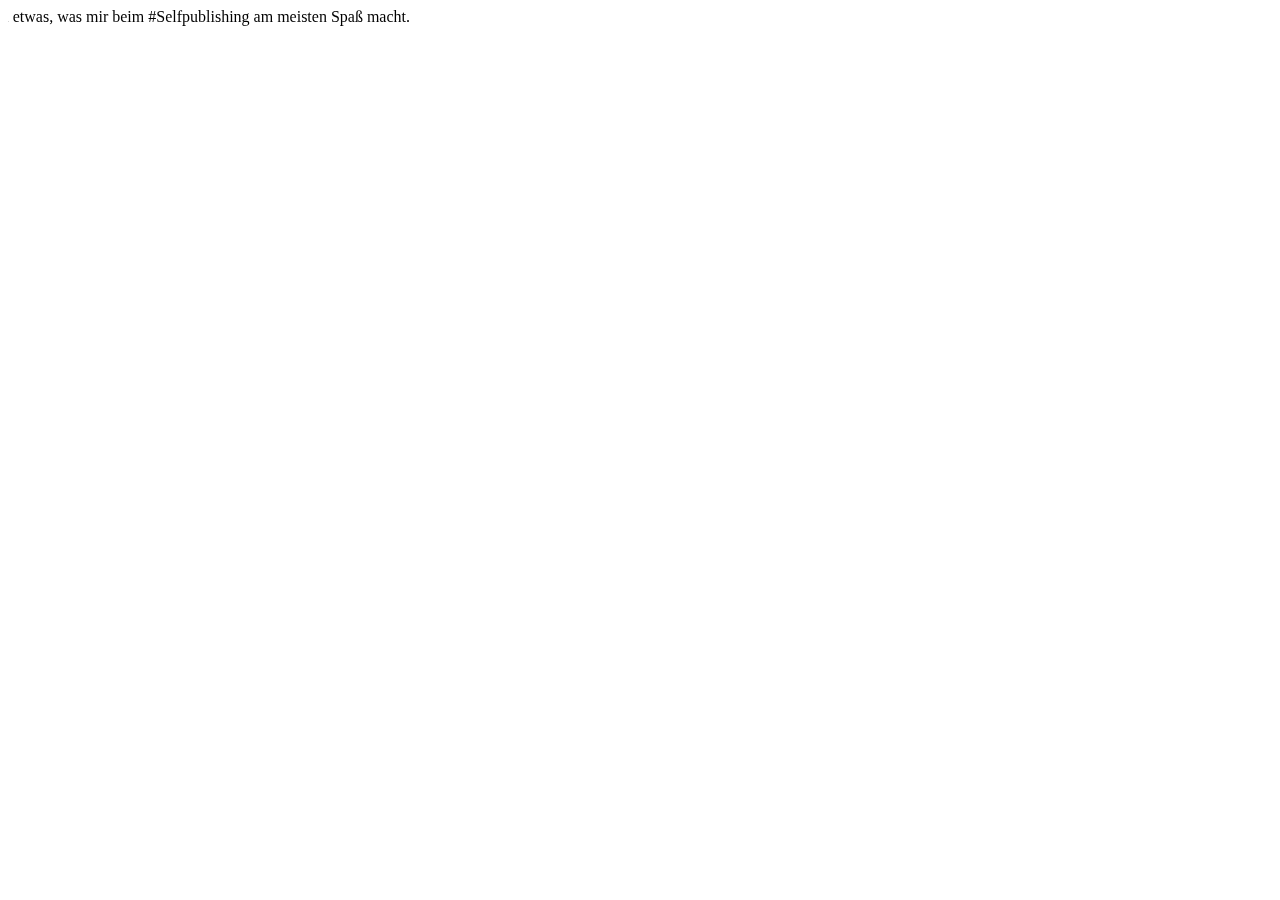
<file: selfpublishing.html>
<!DOCTYPE html>
<html>

<head>
   
   

  <meta charset="utf-8">
  <meta name="#selfpublishing" content="width=device-width, initial-scale=1">
  <title>#selfpublishing</title>
  <marquee behavior="scroll" direction="right"  scrollamount="50" scrolldelay="50">
        Here is some scrolling text... right to left!
        Manuel „Der Affe“ Bianchi@MBianchiPoet18 Std.vor 18 StundenMehrAntwort an @NoraBendzko @JZipperlingDer Buchsatz ist tatsächlich etwas, was mir beim #Selfpublishing am meisten Spaß macht. </marquee>
  

</head>

<body>
     

</body>
</html>
</file>
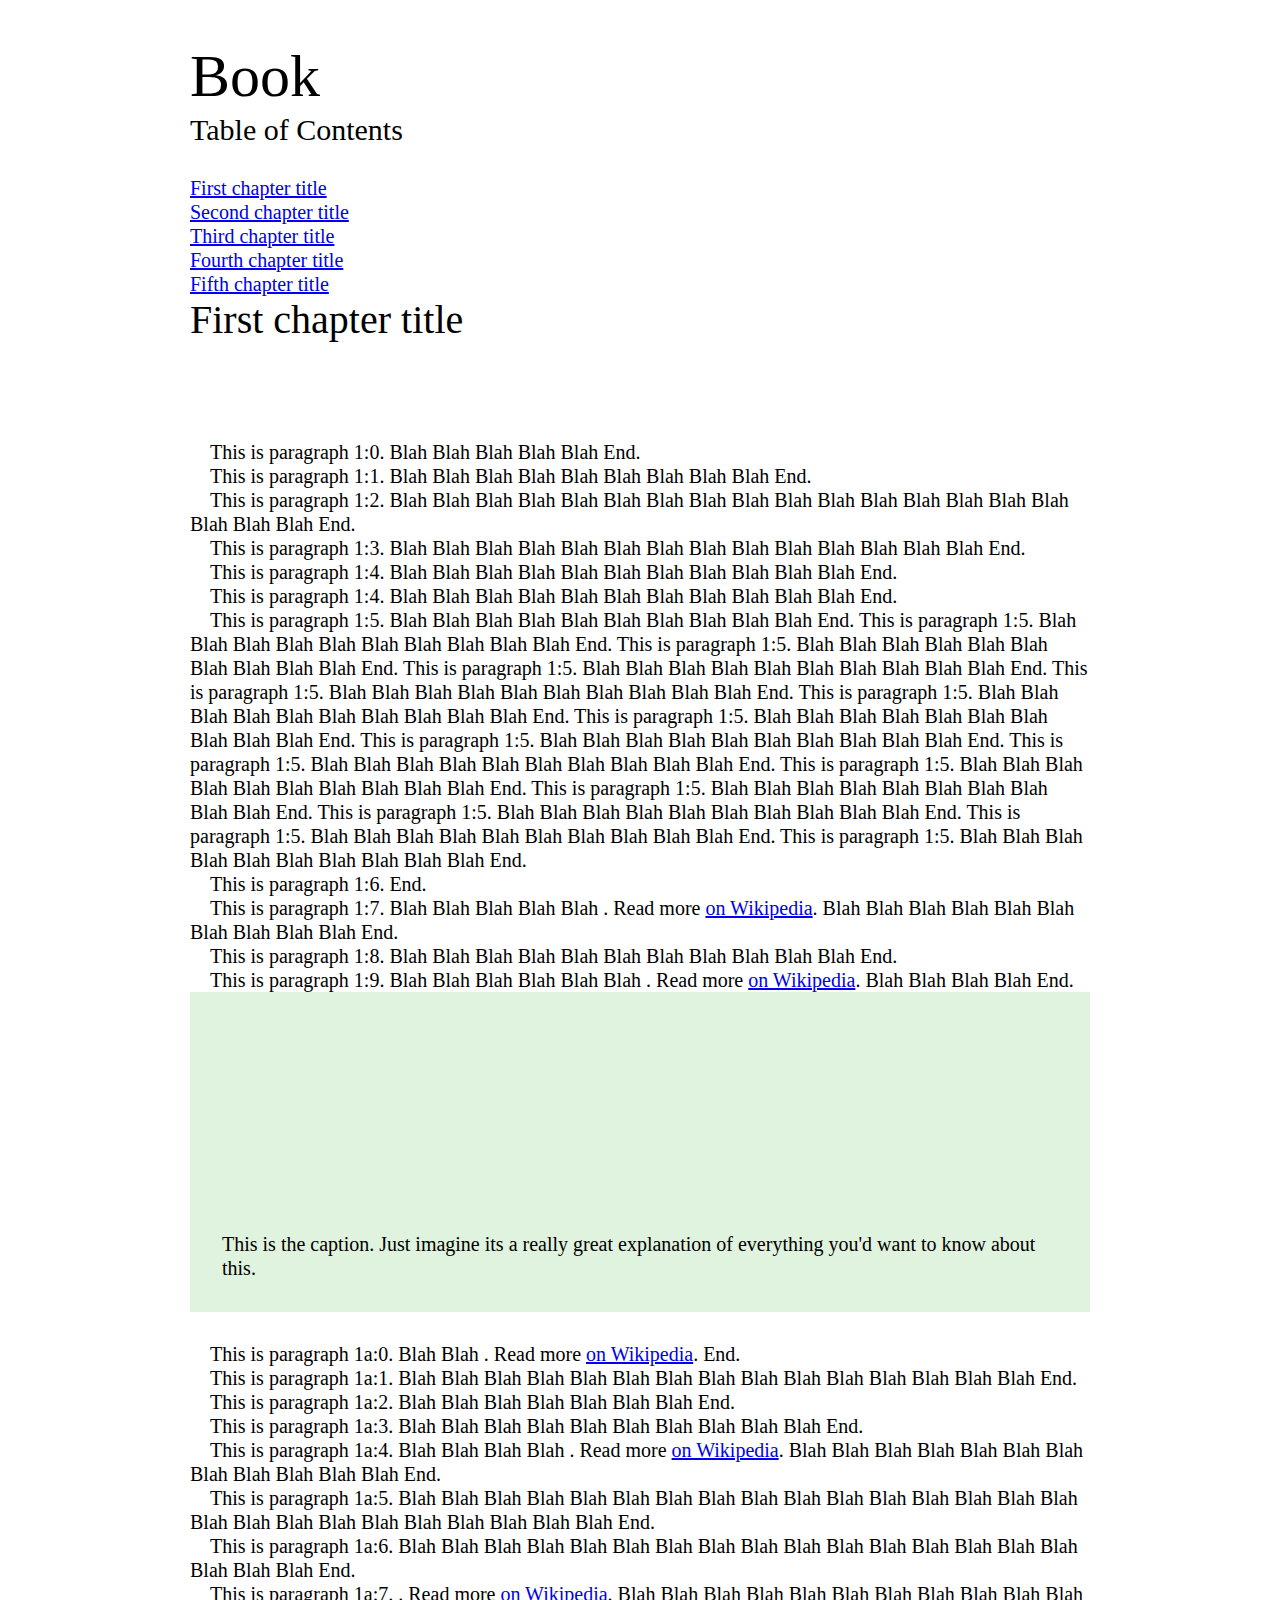
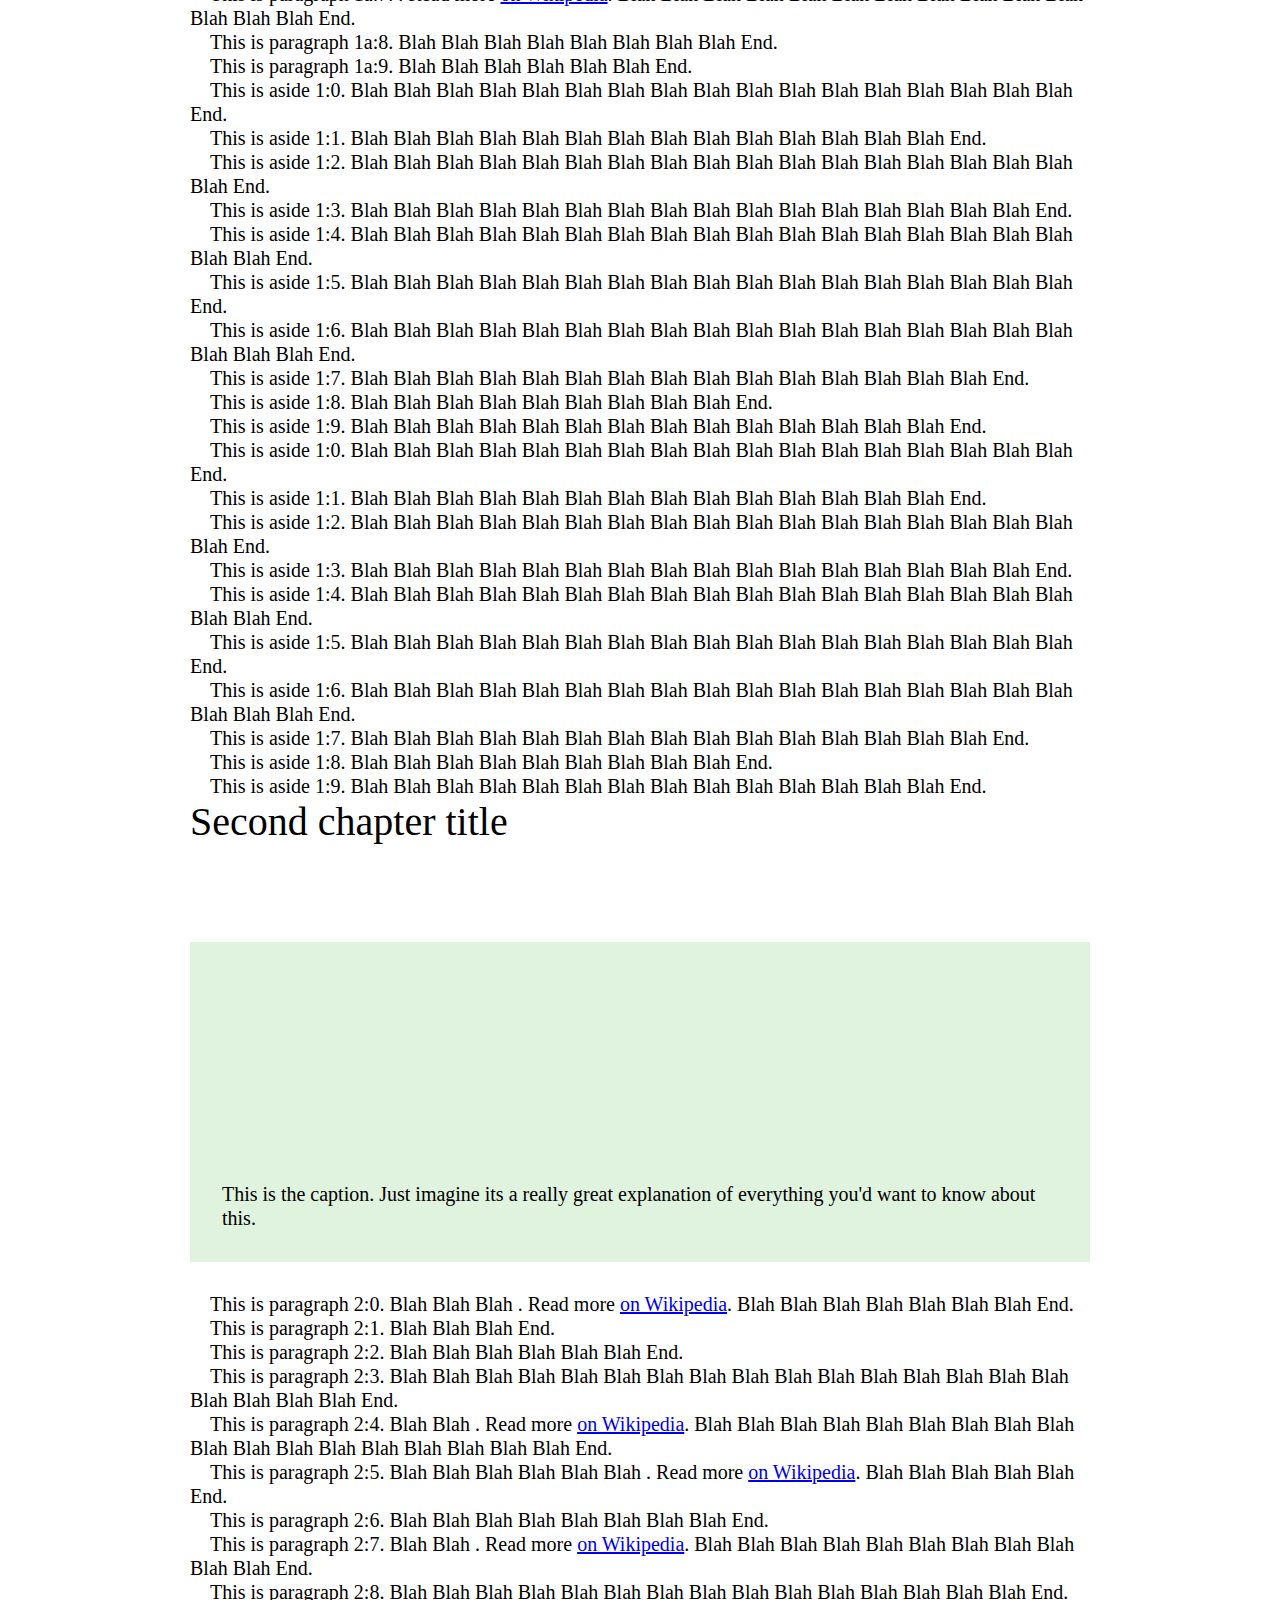
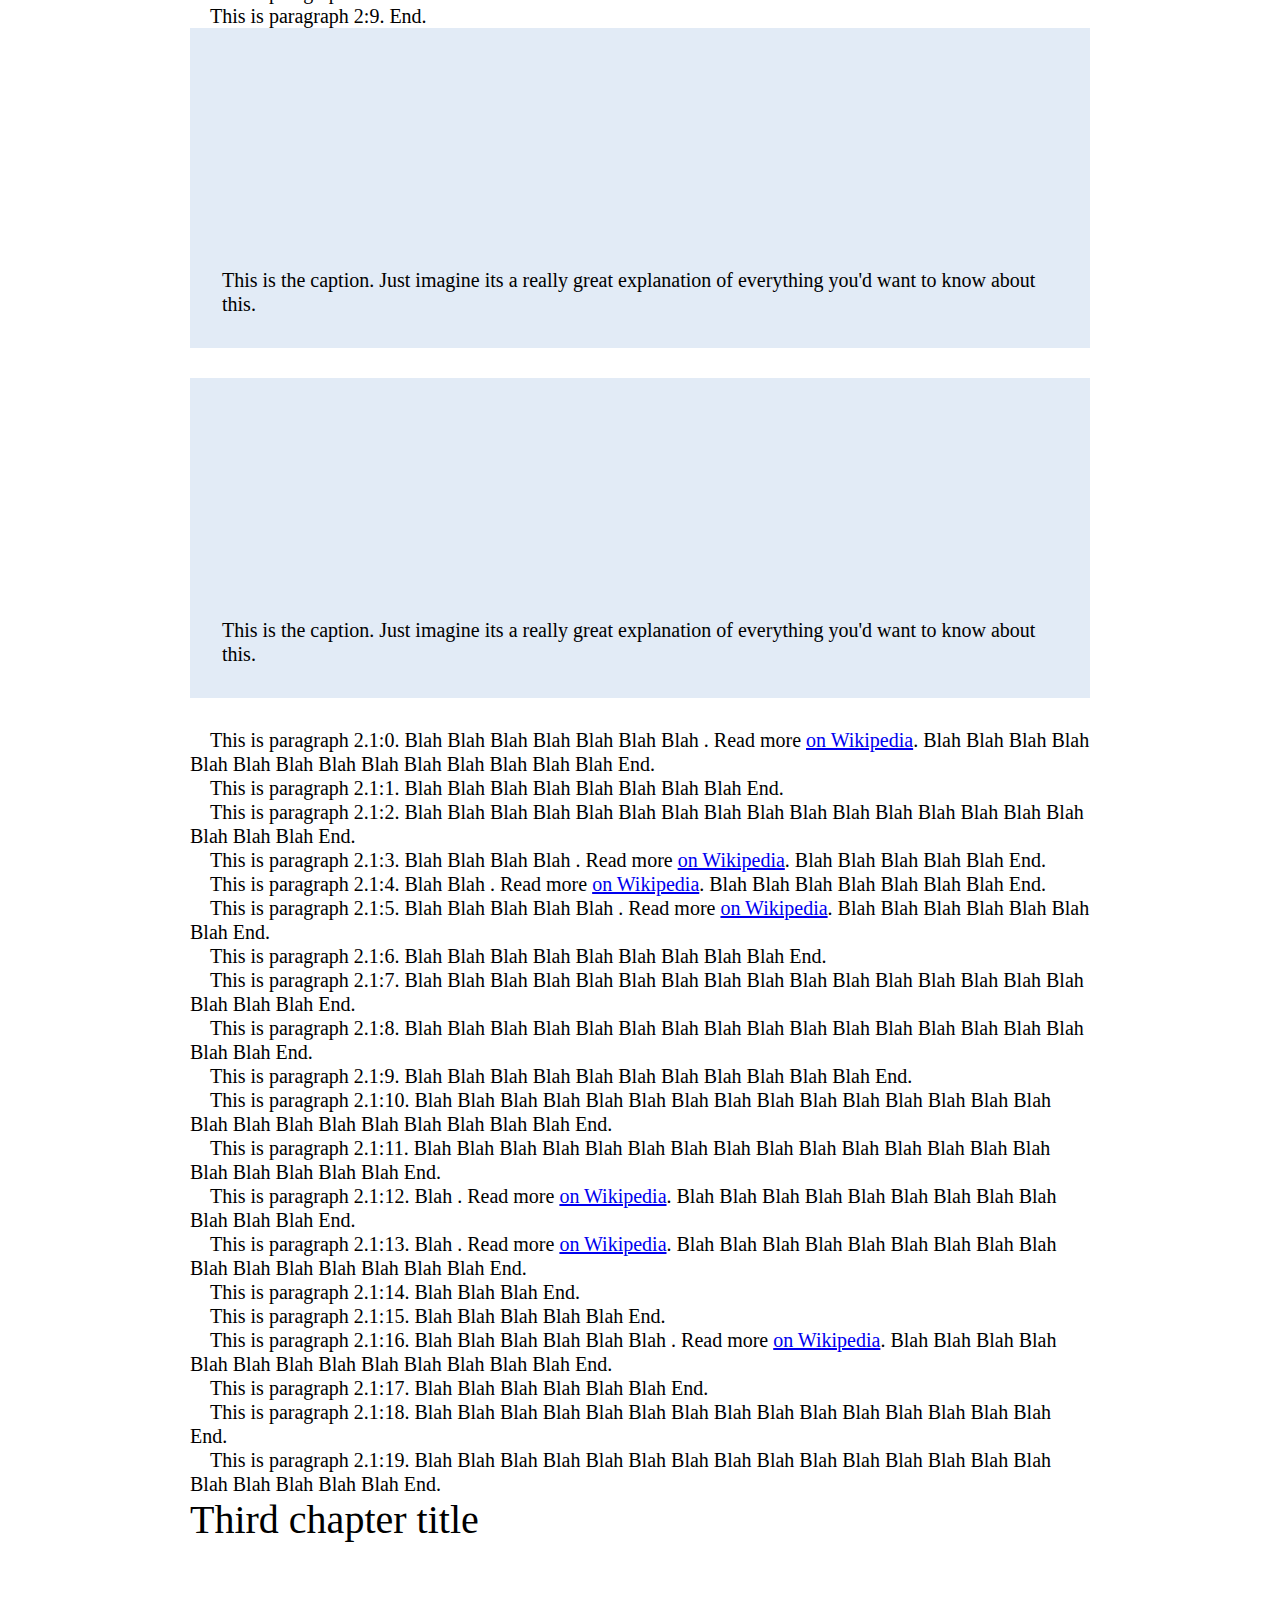
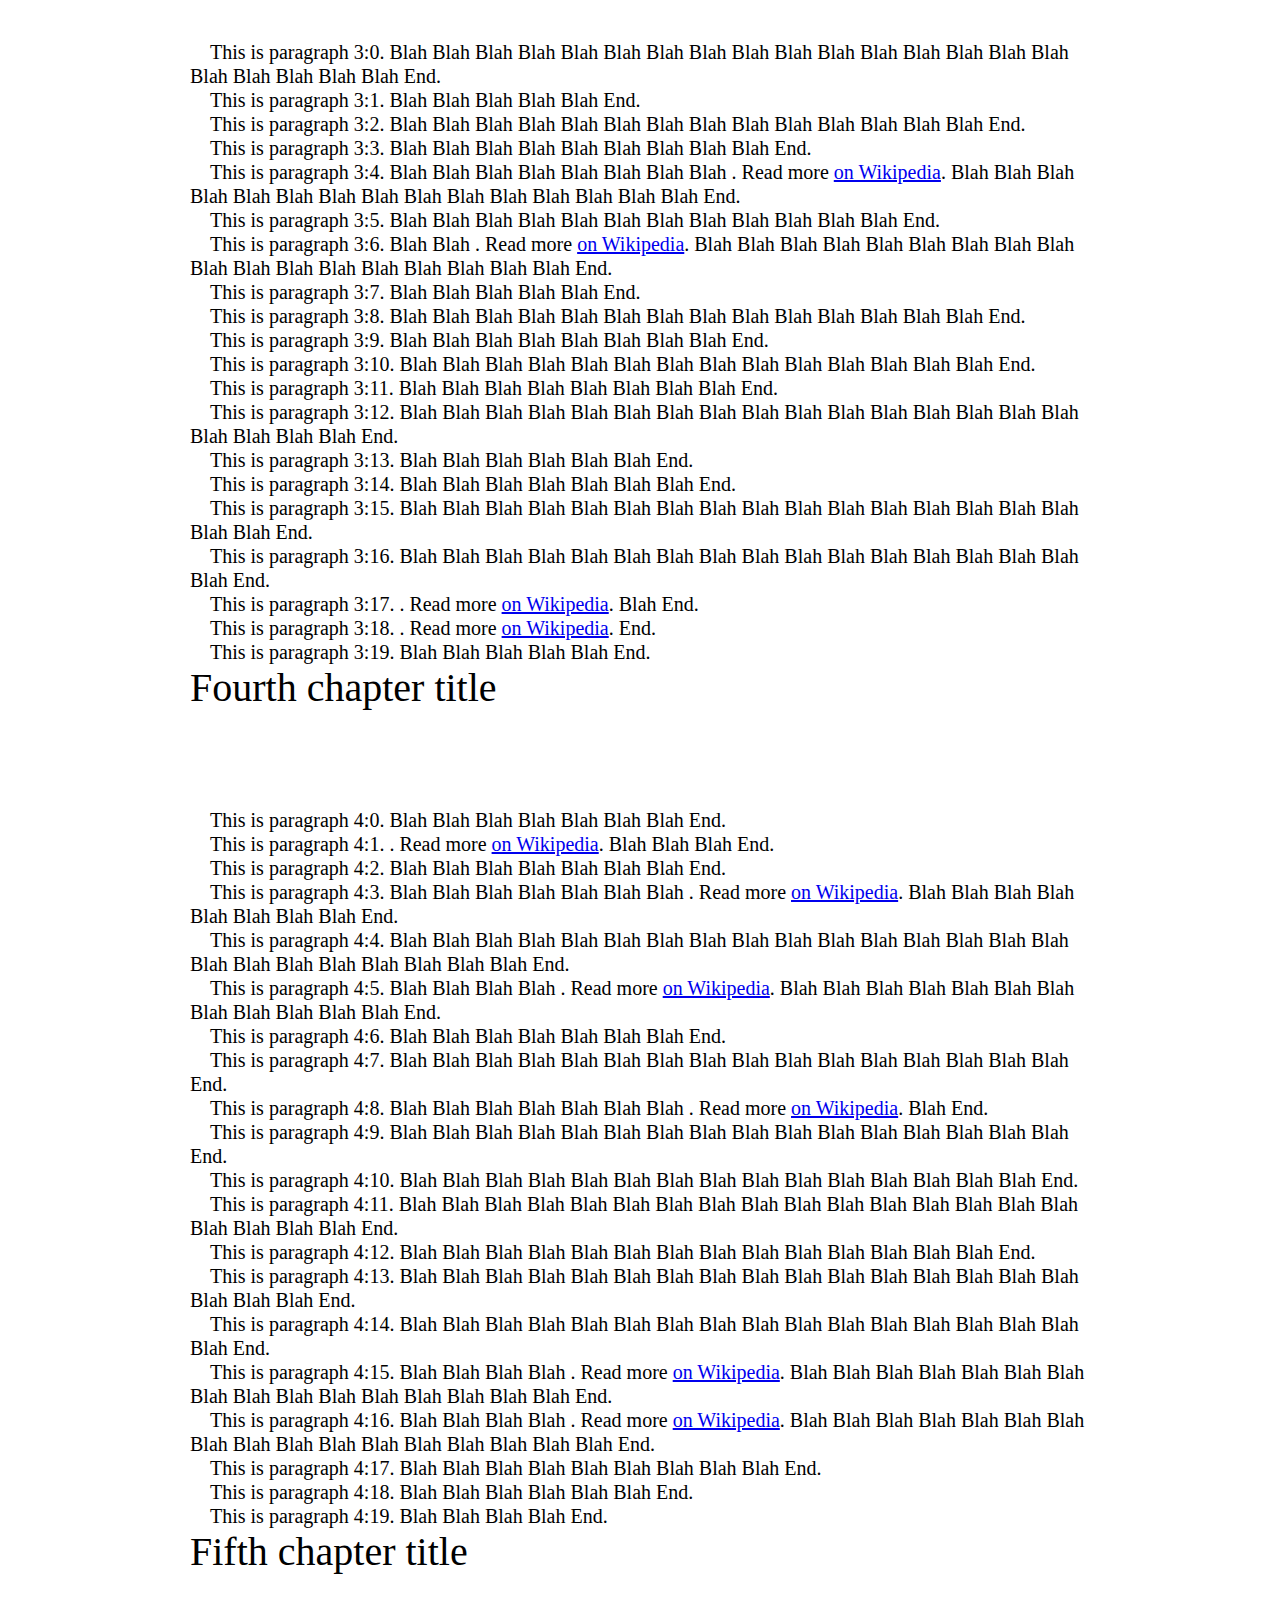
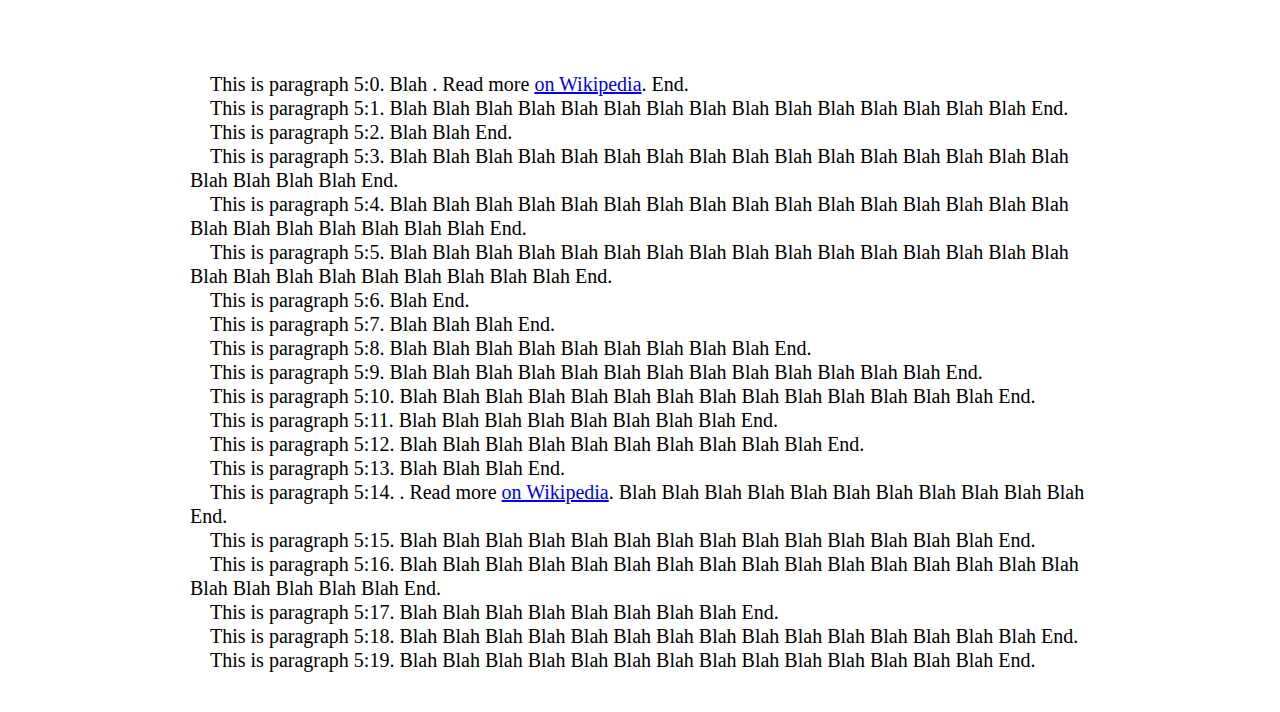
<file: shared/content.html>
<!DOCTYPE html>
<html>

<head>
  <meta charset="utf-8">
  <title>My Website</title>
  <link rel="stylesheet" type="text/css" href="style.css" />
</head>

<body>

  <section class="content">
    <!-- Book Content -->
    <h1>Book</h1>

    <h3>Table of Contents</h3>
    <ul class="toc">
      <li><a href="#section1">First chapter title</a></li>
      <li><a href="#section2">Second chapter title</a></li>
      <li><a href="#section3">Third chapter title</a></li>
      <li><a href="#section4">Fourth chapter title</a></li>
      <li><a href="#section5">Fifth chapter title</a></li>
    </ul>

    <h2 id="section1">
      First chapter title
    </h2>

    <p>This is paragraph 1:0.  Blah  Blah  Blah  Blah  Blah  End.</p>
    <p>This is paragraph 1:1.  Blah  Blah  Blah  Blah  Blah  Blah  Blah  Blah  Blah  End.</p>
    <p>This is paragraph 1:2.  Blah  Blah  Blah  Blah  Blah  Blah  Blah  Blah  Blah  Blah  Blah  Blah  Blah  Blah  Blah  Blah  Blah  Blah  Blah  End.</p>
    <p>This is paragraph 1:3.  Blah  Blah  Blah  Blah  Blah  Blah  Blah  Blah  Blah  Blah  Blah  Blah  Blah  Blah  End.</p>
    <p>This is paragraph 1:4.  Blah  Blah  Blah  Blah  Blah  Blah  Blah  Blah  Blah  Blah  Blah  End.</p>
    <p>This is paragraph 1:4.  Blah  Blah  Blah  Blah  Blah  Blah  Blah  Blah  Blah  Blah  Blah  End.</p>
    <p>This is paragraph 1:5.  Blah  Blah  Blah  Blah  Blah  Blah  Blah  Blah  Blah  Blah  End. This is paragraph 1:5.  Blah  Blah  Blah  Blah  Blah  Blah  Blah  Blah  Blah  Blah  End. This is paragraph 1:5.  Blah  Blah  Blah  Blah  Blah  Blah  Blah  Blah  Blah  Blah  End. This is paragraph 1:5.  Blah  Blah  Blah  Blah  Blah  Blah  Blah  Blah  Blah  Blah  End. This is paragraph 1:5.  Blah  Blah  Blah  Blah  Blah  Blah  Blah  Blah  Blah  Blah  End. This is paragraph 1:5.  Blah  Blah  Blah  Blah  Blah  Blah  Blah  Blah  Blah  Blah  End. This is paragraph 1:5.  Blah  Blah  Blah  Blah  Blah  Blah  Blah  Blah  Blah  Blah  End. This is paragraph 1:5.  Blah  Blah  Blah  Blah  Blah  Blah  Blah  Blah  Blah  Blah  End. This is paragraph 1:5.  Blah  Blah  Blah  Blah  Blah  Blah  Blah  Blah  Blah  Blah  End. This is paragraph 1:5.  Blah  Blah  Blah  Blah  Blah  Blah  Blah  Blah  Blah  Blah  End. This is paragraph 1:5.  Blah  Blah  Blah  Blah  Blah  Blah  Blah  Blah  Blah  Blah  End. This is paragraph 1:5.  Blah  Blah  Blah  Blah  Blah  Blah  Blah  Blah  Blah  Blah  End. This is paragraph 1:5.  Blah  Blah  Blah  Blah  Blah  Blah  Blah  Blah  Blah  Blah  End. This is paragraph 1:5.  Blah  Blah  Blah  Blah  Blah  Blah  Blah  Blah  Blah  Blah  End.</p>
    <p>This is paragraph 1:6.  End.</p>
    <p>This is paragraph 1:7.  Blah  Blah  Blah  Blah  Blah . Read more <a href="https://en.wikipedia.org/wiki/Lorem_ipsum">on Wikipedia</a>. Blah  Blah  Blah  Blah  Blah  Blah  Blah  Blah  Blah  Blah  End.</p><p>This is paragraph 1:8.  Blah  Blah  Blah  Blah  Blah  Blah  Blah  Blah  Blah  Blah  Blah  End.</p>
    <p>This is paragraph 1:9.  Blah  Blah  Blah  Blah  Blah  Blah . Read more <a href="https://en.wikipedia.org/wiki/Lorem_ipsum">on Wikipedia</a>. Blah  Blah  Blah  Blah  End.</p>

    <figure class="big-figure">
      <figcaption>This is the caption. Just imagine its a really great explanation of everything you'd want to know about this.</figcaption>
    </figure>

    <p>This is paragraph 1a:0.  Blah  Blah . Read more <a href="https://en.wikipedia.org/wiki/Lorem_ipsum">on Wikipedia</a>. End.</p>
    <p>This is paragraph 1a:1.  Blah  Blah  Blah  Blah  Blah  Blah  Blah  Blah  Blah  Blah  Blah  Blah  Blah  Blah  Blah  End.</p>
    <p>This is paragraph 1a:2.  Blah  Blah  Blah  Blah  Blah  Blah  Blah  End.</p>
    <p>This is paragraph 1a:3.  Blah  Blah  Blah  Blah  Blah  Blah  Blah  Blah  Blah  Blah  End.</p><p>This is paragraph 1a:4.  Blah  Blah  Blah  Blah . Read more <a href="https://en.wikipedia.org/wiki/Lorem_ipsum">on Wikipedia</a>. Blah  Blah  Blah  Blah  Blah  Blah  Blah  Blah  Blah  Blah  Blah  Blah  End.</p>
    <p>This is paragraph 1a:5.  Blah  Blah  Blah  Blah  Blah  Blah  Blah  Blah  Blah  Blah  Blah  Blah  Blah  Blah  Blah  Blah  Blah  Blah  Blah  Blah  Blah  Blah  Blah  Blah  Blah  Blah  End.</p>
    <p>This is paragraph 1a:6.  Blah  Blah  Blah  Blah  Blah  Blah  Blah  Blah  Blah  Blah  Blah  Blah  Blah  Blah  Blah  Blah  Blah  Blah  Blah  End.</p>
    <p>This is paragraph 1a:7. . Read more <a href="https://en.wikipedia.org/wiki/Lorem_ipsum">on Wikipedia</a>. Blah  Blah  Blah  Blah  Blah  Blah  Blah  Blah  Blah  Blah  Blah  Blah  Blah  Blah  End.</p>
    <p>This is paragraph 1a:8.  Blah  Blah  Blah  Blah  Blah  Blah  Blah  Blah  End.</p>
    <p>This is paragraph 1a:9.  Blah  Blah  Blah  Blah  Blah  Blah  End.</p>

    <p>This is aside 1:0.  Blah  Blah  Blah  Blah  Blah  Blah  Blah  Blah  Blah  Blah  Blah  Blah  Blah  Blah  Blah  Blah  Blah  End.</p>
    <p>This is aside 1:1.  Blah  Blah  Blah  Blah  Blah  Blah  Blah  Blah  Blah  Blah  Blah  Blah  Blah  Blah  End.</p><p>This is aside 1:2.  Blah  Blah  Blah  Blah  Blah  Blah  Blah  Blah  Blah  Blah  Blah  Blah  Blah  Blah  Blah  Blah  Blah  Blah  End.</p>
    <p>This is aside 1:3.  Blah  Blah  Blah  Blah  Blah  Blah  Blah  Blah  Blah  Blah  Blah  Blah  Blah  Blah  Blah  Blah  End.</p>
    <p>This is aside 1:4.  Blah  Blah  Blah  Blah  Blah  Blah  Blah  Blah  Blah  Blah  Blah  Blah  Blah  Blah  Blah  Blah  Blah  Blah  Blah  End.</p>
    <p>This is aside 1:5.  Blah  Blah  Blah  Blah  Blah  Blah  Blah  Blah  Blah  Blah  Blah  Blah  Blah  Blah  Blah  Blah  Blah  End.</p>
    <p>This is aside 1:6.  Blah  Blah  Blah  Blah  Blah  Blah  Blah  Blah  Blah  Blah  Blah  Blah  Blah  Blah  Blah  Blah  Blah  Blah  Blah  Blah  End.</p>
    <p>This is aside 1:7.  Blah  Blah  Blah  Blah  Blah  Blah  Blah  Blah  Blah  Blah  Blah  Blah  Blah  Blah  Blah  End.</p>
    <p>This is aside 1:8.  Blah  Blah  Blah  Blah  Blah  Blah  Blah  Blah  Blah  End.</p>
    <p>This is aside 1:9.  Blah  Blah  Blah  Blah  Blah  Blah  Blah  Blah  Blah  Blah  Blah  Blah  Blah  Blah  End.</p>
    <p>This is aside 1:0.  Blah  Blah  Blah  Blah  Blah  Blah  Blah  Blah  Blah  Blah  Blah  Blah  Blah  Blah  Blah  Blah  Blah  End.</p>
    <p>This is aside 1:1.  Blah  Blah  Blah  Blah  Blah  Blah  Blah  Blah  Blah  Blah  Blah  Blah  Blah  Blah  End.</p>
    <p>This is aside 1:2.  Blah  Blah  Blah  Blah  Blah  Blah  Blah  Blah  Blah  Blah  Blah  Blah  Blah  Blah  Blah  Blah  Blah  Blah  End.</p>
    <p>This is aside 1:3.  Blah  Blah  Blah  Blah  Blah  Blah  Blah  Blah  Blah  Blah  Blah  Blah  Blah  Blah  Blah  Blah  End.</p>
    <p>This is aside 1:4.  Blah  Blah  Blah  Blah  Blah  Blah  Blah  Blah  Blah  Blah  Blah  Blah  Blah  Blah  Blah  Blah  Blah  Blah  Blah  End.</p>
    <p>This is aside 1:5.  Blah  Blah  Blah  Blah  Blah  Blah  Blah  Blah  Blah  Blah  Blah  Blah  Blah  Blah  Blah  Blah  Blah  End.</p><p>This is aside 1:6.  Blah  Blah  Blah  Blah  Blah  Blah  Blah  Blah  Blah  Blah  Blah  Blah  Blah  Blah  Blah  Blah  Blah  Blah  Blah  Blah  End.</p>
    <p>This is aside 1:7.  Blah  Blah  Blah  Blah  Blah  Blah  Blah  Blah  Blah  Blah  Blah  Blah  Blah  Blah  Blah  End.</p>
    <p>This is aside 1:8.  Blah  Blah  Blah  Blah  Blah  Blah  Blah  Blah  Blah  End.</p>
    <p>This is aside 1:9.  Blah  Blah  Blah  Blah  Blah  Blah  Blah  Blah  Blah  Blah  Blah  Blah  Blah  Blah  End.</p>

    <h2 id="section2">Second chapter title</h2>

    <figure class="big-figure">
      <figcaption>This is the caption. Just imagine its a really great explanation of everything you'd want to know about this.</figcaption>
    </figure>

    <p>This is paragraph 2:0.  Blah  Blah  Blah . Read more <a href="https://en.wikipedia.org/wiki/Lorem_ipsum">on Wikipedia</a>. Blah  Blah  Blah  Blah  Blah  Blah  Blah  End.</p>
    <p>This is paragraph 2:1.  Blah  Blah  Blah  End.</p>
    <p>This is paragraph 2:2.  Blah  Blah  Blah  Blah  Blah  Blah  End.</p>
    <p>This is paragraph 2:3.  Blah  Blah  Blah  Blah  Blah  Blah  Blah  Blah  Blah  Blah  Blah  Blah  Blah  Blah  Blah  Blah  Blah  Blah  Blah  Blah  End.</p>
    <p>This is paragraph 2:4.  Blah  Blah . Read more <a href="https://en.wikipedia.org/wiki/Lorem_ipsum">on Wikipedia</a>. Blah  Blah  Blah  Blah  Blah  Blah  Blah  Blah  Blah  Blah  Blah  Blah  Blah  Blah  Blah  Blah  Blah  Blah  End.</p><p>This is paragraph 2:5.  Blah  Blah  Blah  Blah  Blah  Blah . Read more <a href="https://en.wikipedia.org/wiki/Lorem_ipsum">on Wikipedia</a>. Blah  Blah  Blah  Blah  Blah  End.</p>
    <p>This is paragraph 2:6.  Blah  Blah  Blah  Blah  Blah  Blah  Blah  Blah  End.</p>
    <p>This is paragraph 2:7.  Blah  Blah . Read more <a href="https://en.wikipedia.org/wiki/Lorem_ipsum">on Wikipedia</a>. Blah  Blah  Blah  Blah  Blah  Blah  Blah  Blah  Blah  Blah  Blah  End.</p>
    <p>This is paragraph 2:8.  Blah  Blah  Blah  Blah  Blah  Blah  Blah  Blah  Blah  Blah  Blah  Blah  Blah  Blah  Blah  End.</p>
    <p>This is paragraph 2:9.  End.</p>

    <figure class="med-figure">
      <figcaption>This is the caption. Just imagine its a really great explanation of everything you'd want to know about this.</figcaption>
    </figure>

    <figure class="med-figure">
      <figcaption>This is the caption. Just imagine its a really great explanation of everything you'd want to know about this.</figcaption>
    </figure>

    <p>This is paragraph 2.1:0.  Blah  Blah  Blah  Blah  Blah  Blah  Blah . Read more <a href="https://en.wikipedia.org/wiki/Lorem_ipsum">on Wikipedia</a>. Blah  Blah  Blah  Blah  Blah  Blah  Blah  Blah  Blah  Blah  Blah  Blah  Blah  Blah  End.</p><p>This is paragraph 2.1:1.  Blah  Blah  Blah  Blah  Blah  Blah  Blah  Blah  End.</p><p>This is paragraph 2.1:2.  Blah  Blah  Blah  Blah  Blah  Blah  Blah  Blah  Blah  Blah  Blah  Blah  Blah  Blah  Blah  Blah  Blah  Blah  Blah  End.</p><p>This is paragraph 2.1:3.  Blah  Blah  Blah  Blah . Read more <a href="https://en.wikipedia.org/wiki/Lorem_ipsum">on Wikipedia</a>. Blah  Blah  Blah  Blah  Blah  End.</p><p>This is paragraph 2.1:4.  Blah  Blah . Read more <a href="https://en.wikipedia.org/wiki/Lorem_ipsum">on Wikipedia</a>. Blah  Blah  Blah  Blah  Blah  Blah  Blah  End.</p><p>This is paragraph 2.1:5.  Blah  Blah  Blah  Blah  Blah . Read more <a href="https://en.wikipedia.org/wiki/Lorem_ipsum">on Wikipedia</a>. Blah  Blah  Blah  Blah  Blah  Blah  Blah  End.</p><p>This is paragraph 2.1:6.  Blah  Blah  Blah  Blah  Blah  Blah  Blah  Blah  Blah  End.</p><p>This is paragraph 2.1:7.  Blah  Blah  Blah  Blah  Blah  Blah  Blah  Blah  Blah  Blah  Blah  Blah  Blah  Blah  Blah  Blah  Blah  Blah  Blah  End.</p><p>This is paragraph 2.1:8.  Blah  Blah  Blah  Blah  Blah  Blah  Blah  Blah  Blah  Blah  Blah  Blah  Blah  Blah  Blah  Blah  Blah  Blah  End.</p><p>This is paragraph 2.1:9.  Blah  Blah  Blah  Blah  Blah  Blah  Blah  Blah  Blah  Blah  Blah  End.</p><p>This is paragraph 2.1:10.  Blah  Blah  Blah  Blah  Blah  Blah  Blah  Blah  Blah  Blah  Blah  Blah  Blah  Blah  Blah  Blah  Blah  Blah  Blah  Blah  Blah  Blah  Blah  Blah  End.</p><p>This is paragraph 2.1:11.  Blah  Blah  Blah  Blah  Blah  Blah  Blah  Blah  Blah  Blah  Blah  Blah  Blah  Blah  Blah  Blah  Blah  Blah  Blah  Blah  End.</p><p>This is paragraph 2.1:12.  Blah . Read more <a href="https://en.wikipedia.org/wiki/Lorem_ipsum">on Wikipedia</a>. Blah  Blah  Blah  Blah  Blah  Blah  Blah  Blah  Blah  Blah  Blah  Blah  End.</p><p>This is paragraph 2.1:13.  Blah . Read more <a href="https://en.wikipedia.org/wiki/Lorem_ipsum">on Wikipedia</a>. Blah  Blah  Blah  Blah  Blah  Blah  Blah  Blah  Blah  Blah  Blah  Blah  Blah  Blah  Blah  Blah  End.</p><p>This is paragraph 2.1:14.  Blah  Blah  Blah  End.</p><p>This is paragraph 2.1:15.  Blah  Blah  Blah  Blah  Blah  End.</p><p>This is paragraph 2.1:16.  Blah  Blah  Blah  Blah  Blah  Blah . Read more <a href="https://en.wikipedia.org/wiki/Lorem_ipsum">on Wikipedia</a>. Blah  Blah  Blah  Blah  Blah  Blah  Blah  Blah  Blah  Blah  Blah  Blah  Blah  End.</p><p>This is paragraph 2.1:17.  Blah  Blah  Blah  Blah  Blah  Blah  End.</p><p>This is paragraph 2.1:18.  Blah  Blah  Blah  Blah  Blah  Blah  Blah  Blah  Blah  Blah  Blah  Blah  Blah  Blah  Blah  End.</p><p>This is paragraph 2.1:19.  Blah  Blah  Blah  Blah  Blah  Blah  Blah  Blah  Blah  Blah  Blah  Blah  Blah  Blah  Blah  Blah  Blah  Blah  Blah  Blah  End.</p>

    <h2 id="section3">Third chapter title</h2>

    <p>This is paragraph 3:0.  Blah  Blah  Blah  Blah  Blah  Blah  Blah  Blah  Blah  Blah  Blah  Blah  Blah  Blah  Blah  Blah  Blah  Blah  Blah  Blah  Blah  End.</p><p>This is paragraph 3:1.  Blah  Blah  Blah  Blah  Blah  End.</p><p>This is paragraph 3:2.  Blah  Blah  Blah  Blah  Blah  Blah  Blah  Blah  Blah  Blah  Blah  Blah  Blah  Blah  End.</p><p>This is paragraph 3:3.  Blah  Blah  Blah  Blah  Blah  Blah  Blah  Blah  Blah  End.</p><p>This is paragraph 3:4.  Blah  Blah  Blah  Blah  Blah  Blah  Blah  Blah . Read more <a href="https://en.wikipedia.org/wiki/Lorem_ipsum">on Wikipedia</a>. Blah  Blah  Blah  Blah  Blah  Blah  Blah  Blah  Blah  Blah  Blah  Blah  Blah  Blah  Blah  End.</p><p>This is paragraph 3:5.  Blah  Blah  Blah  Blah  Blah  Blah  Blah  Blah  Blah  Blah  Blah  Blah  End.</p><p>This is paragraph 3:6.  Blah  Blah . Read more <a href="https://en.wikipedia.org/wiki/Lorem_ipsum">on Wikipedia</a>. Blah  Blah  Blah  Blah  Blah  Blah  Blah  Blah  Blah  Blah  Blah  Blah  Blah  Blah  Blah  Blah  Blah  Blah  End.</p><p>This is paragraph 3:7.  Blah  Blah  Blah  Blah  Blah  End.</p><p>This is paragraph 3:8.  Blah  Blah  Blah  Blah  Blah  Blah  Blah  Blah  Blah  Blah  Blah  Blah  Blah  Blah  End.</p><p>This is paragraph 3:9.  Blah  Blah  Blah  Blah  Blah  Blah  Blah  Blah  End.</p><p>This is paragraph 3:10.  Blah  Blah  Blah  Blah  Blah  Blah  Blah  Blah  Blah  Blah  Blah  Blah  Blah  Blah  End.</p><p>This is paragraph 3:11.  Blah  Blah  Blah  Blah  Blah  Blah  Blah  Blah  End.</p><p>This is paragraph 3:12.  Blah  Blah  Blah  Blah  Blah  Blah  Blah  Blah  Blah  Blah  Blah  Blah  Blah  Blah  Blah  Blah  Blah  Blah  Blah  Blah  End.</p><p>This is paragraph 3:13.  Blah  Blah  Blah  Blah  Blah  Blah  End.</p><p>This is paragraph 3:14.  Blah  Blah  Blah  Blah  Blah  Blah  Blah  End.</p><p>This is paragraph 3:15.  Blah  Blah  Blah  Blah  Blah  Blah  Blah  Blah  Blah  Blah  Blah  Blah  Blah  Blah  Blah  Blah  Blah  Blah  End.</p><p>This is paragraph 3:16.  Blah  Blah  Blah  Blah  Blah  Blah  Blah  Blah  Blah  Blah  Blah  Blah  Blah  Blah  Blah  Blah  Blah  End.</p><p>This is paragraph 3:17. . Read more <a href="https://en.wikipedia.org/wiki/Lorem_ipsum">on Wikipedia</a>. Blah  End.</p><p>This is paragraph 3:18. . Read more <a href="https://en.wikipedia.org/wiki/Lorem_ipsum">on Wikipedia</a>. End.</p><p>This is paragraph 3:19.  Blah  Blah  Blah  Blah  Blah  End.</p>

    <h2 id="section4">Fourth chapter title</h2>
    <p>This is paragraph 4:0.  Blah  Blah  Blah  Blah  Blah  Blah  Blah  End.</p><p>This is paragraph 4:1. . Read more <a href="https://en.wikipedia.org/wiki/Lorem_ipsum">on Wikipedia</a>. Blah  Blah  Blah  End.</p><p>This is paragraph 4:2.  Blah  Blah  Blah  Blah  Blah  Blah  Blah  End.</p><p>This is paragraph 4:3.  Blah  Blah  Blah  Blah  Blah  Blah  Blah . Read more <a href="https://en.wikipedia.org/wiki/Lorem_ipsum">on Wikipedia</a>. Blah  Blah  Blah  Blah  Blah  Blah  Blah  Blah  End.</p><p>This is paragraph 4:4.  Blah  Blah  Blah  Blah  Blah  Blah  Blah  Blah  Blah  Blah  Blah  Blah  Blah  Blah  Blah  Blah  Blah  Blah  Blah  Blah  Blah  Blah  Blah  Blah  End.</p><p>This is paragraph 4:5.  Blah  Blah  Blah  Blah . Read more <a href="https://en.wikipedia.org/wiki/Lorem_ipsum">on Wikipedia</a>. Blah  Blah  Blah  Blah  Blah  Blah  Blah  Blah  Blah  Blah  Blah  Blah  End.</p><p>This is paragraph 4:6.  Blah  Blah  Blah  Blah  Blah  Blah  Blah  End.</p><p>This is paragraph 4:7.  Blah  Blah  Blah  Blah  Blah  Blah  Blah  Blah  Blah  Blah  Blah  Blah  Blah  Blah  Blah  Blah  End.</p><p>This is paragraph 4:8.  Blah  Blah  Blah  Blah  Blah  Blah  Blah . Read more <a href="https://en.wikipedia.org/wiki/Lorem_ipsum">on Wikipedia</a>. Blah  End.</p><p>This is paragraph 4:9.  Blah  Blah  Blah  Blah  Blah  Blah  Blah  Blah  Blah  Blah  Blah  Blah  Blah  Blah  Blah  Blah  End.</p><p>This is paragraph 4:10.  Blah  Blah  Blah  Blah  Blah  Blah  Blah  Blah  Blah  Blah  Blah  Blah  Blah  Blah  Blah  End.</p><p>This is paragraph 4:11.  Blah  Blah  Blah  Blah  Blah  Blah  Blah  Blah  Blah  Blah  Blah  Blah  Blah  Blah  Blah  Blah  Blah  Blah  Blah  Blah  End.</p><p>This is paragraph 4:12.  Blah  Blah  Blah  Blah  Blah  Blah  Blah  Blah  Blah  Blah  Blah  Blah  Blah  Blah  End.</p><p>This is paragraph 4:13.  Blah  Blah  Blah  Blah  Blah  Blah  Blah  Blah  Blah  Blah  Blah  Blah  Blah  Blah  Blah  Blah  Blah  Blah  Blah  End.</p><p>This is paragraph 4:14.  Blah  Blah  Blah  Blah  Blah  Blah  Blah  Blah  Blah  Blah  Blah  Blah  Blah  Blah  Blah  Blah  Blah  End.</p><p>This is paragraph 4:15.  Blah  Blah  Blah  Blah . Read more <a href="https://en.wikipedia.org/wiki/Lorem_ipsum">on Wikipedia</a>. Blah  Blah  Blah  Blah  Blah  Blah  Blah  Blah  Blah  Blah  Blah  Blah  Blah  Blah  Blah  Blah  End.</p><p>This is paragraph 4:16.  Blah  Blah  Blah  Blah . Read more <a href="https://en.wikipedia.org/wiki/Lorem_ipsum">on Wikipedia</a>. Blah  Blah  Blah  Blah  Blah  Blah  Blah  Blah  Blah  Blah  Blah  Blah  Blah  Blah  Blah  Blah  Blah  End.</p><p>This is paragraph 4:17.  Blah  Blah  Blah  Blah  Blah  Blah  Blah  Blah  Blah  End.</p><p>This is paragraph 4:18.  Blah  Blah  Blah  Blah  Blah  Blah  End.</p><p>This is paragraph 4:19.  Blah  Blah  Blah  Blah  End.</p>

    <h2 id="section5">Fifth chapter title</h2>

    <p>This is paragraph 5:0.  Blah . Read more <a href="https://en.wikipedia.org/wiki/Lorem_ipsum">on Wikipedia</a>. End.</p><p>This is paragraph 5:1.  Blah  Blah  Blah  Blah  Blah  Blah  Blah  Blah  Blah  Blah  Blah  Blah  Blah  Blah  Blah  End.</p><p>This is paragraph 5:2.  Blah  Blah  End.</p><p>This is paragraph 5:3.  Blah  Blah  Blah  Blah  Blah  Blah  Blah  Blah  Blah  Blah  Blah  Blah  Blah  Blah  Blah  Blah  Blah  Blah  Blah  Blah  End.</p><p>This is paragraph 5:4.  Blah  Blah  Blah  Blah  Blah  Blah  Blah  Blah  Blah  Blah  Blah  Blah  Blah  Blah  Blah  Blah  Blah  Blah  Blah  Blah  Blah  Blah  Blah  End.</p><p>This is paragraph 5:5.  Blah  Blah  Blah  Blah  Blah  Blah  Blah  Blah  Blah  Blah  Blah  Blah  Blah  Blah  Blah  Blah  Blah  Blah  Blah  Blah  Blah  Blah  Blah  Blah  Blah  End.</p><p>This is paragraph 5:6.  Blah  End.</p><p>This is paragraph 5:7.  Blah  Blah  Blah  End.</p><p>This is paragraph 5:8.  Blah  Blah  Blah  Blah  Blah  Blah  Blah  Blah  Blah  End.</p><p>This is paragraph 5:9.  Blah  Blah  Blah  Blah  Blah  Blah  Blah  Blah  Blah  Blah  Blah  Blah  Blah  End.</p><p>This is paragraph 5:10.  Blah  Blah  Blah  Blah  Blah  Blah  Blah  Blah  Blah  Blah  Blah  Blah  Blah  Blah  End.</p><p>This is paragraph 5:11.  Blah  Blah  Blah  Blah  Blah  Blah  Blah  Blah  End.</p><p>This is paragraph 5:12.  Blah  Blah  Blah  Blah  Blah  Blah  Blah  Blah  Blah  Blah  End.</p><p>This is paragraph 5:13.  Blah  Blah  Blah  End.</p><p>This is paragraph 5:14. . Read more <a href="https://en.wikipedia.org/wiki/Lorem_ipsum">on Wikipedia</a>. Blah  Blah  Blah  Blah  Blah  Blah  Blah  Blah  Blah  Blah  Blah  End.</p><p>This is paragraph 5:15.  Blah  Blah  Blah  Blah  Blah  Blah  Blah  Blah  Blah  Blah  Blah  Blah  Blah  Blah  End.</p><p>This is paragraph 5:16.  Blah  Blah  Blah  Blah  Blah  Blah  Blah  Blah  Blah  Blah  Blah  Blah  Blah  Blah  Blah  Blah  Blah  Blah  Blah  Blah  Blah  End.</p><p>This is paragraph 5:17.  Blah  Blah  Blah  Blah  Blah  Blah  Blah  Blah  End.</p><p>This is paragraph 5:18.  Blah  Blah  Blah  Blah  Blah  Blah  Blah  Blah  Blah  Blah  Blah  Blah  Blah  Blah  Blah  End.</p><p>This is paragraph 5:19.  Blah  Blah  Blah  Blah  Blah  Blah  Blah  Blah  Blah  Blah  Blah  Blah  Blah  Blah  End.</p>
    </section>
  </body>
</html>
</file>
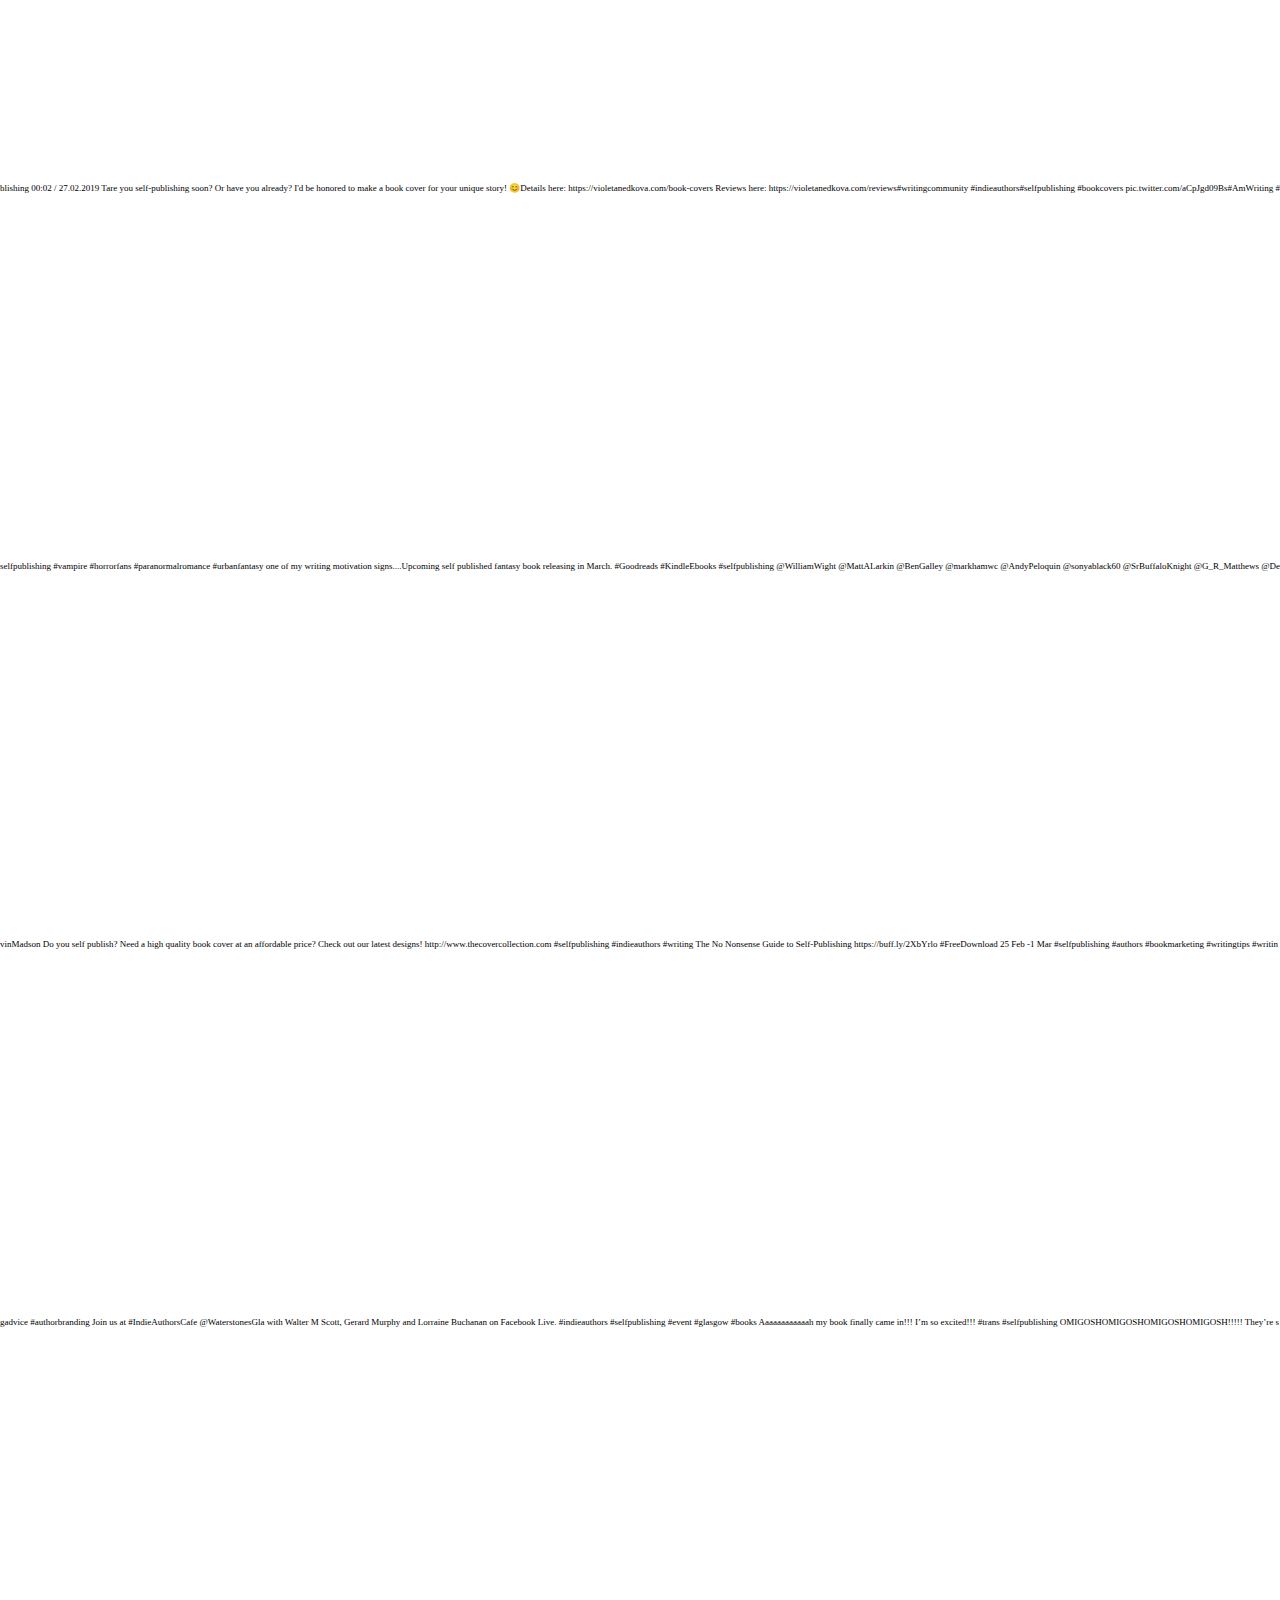
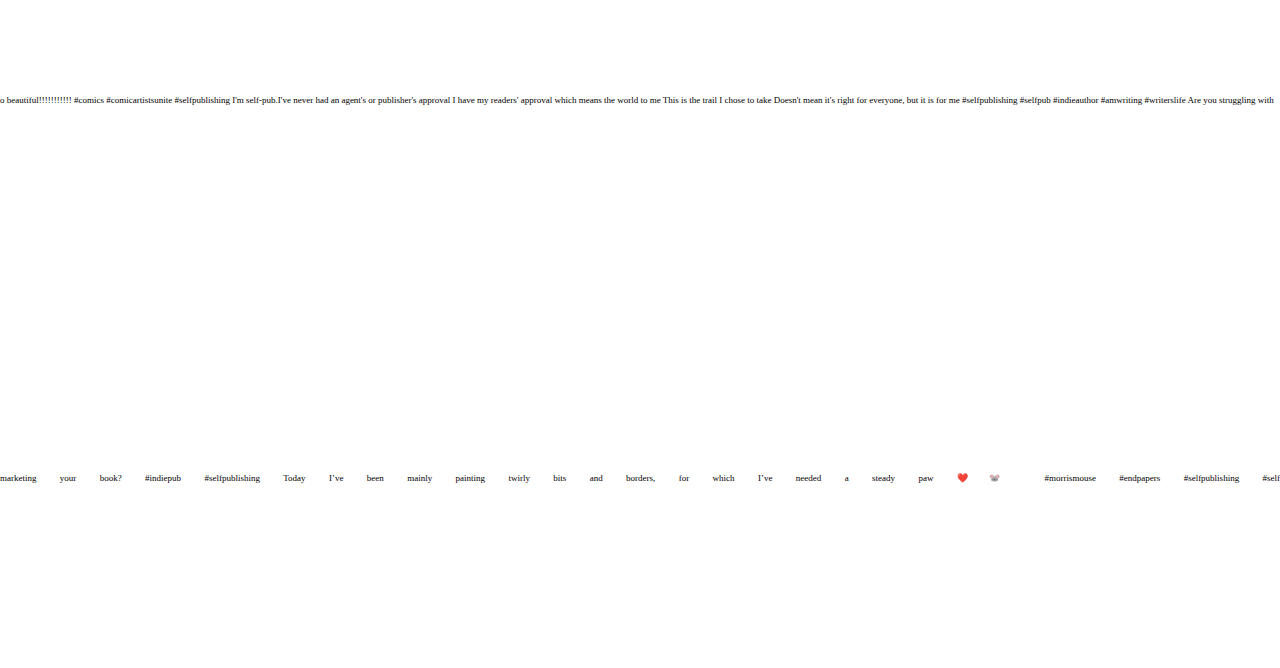
<file: print/shared/content.html>
<!DOCTYPE html>
<html>

<head>
  <meta charset="utf-8">
  <title>My Website</title>
  <link rel="stylesheet" type="text/css" href="style.css" />
</head>

<body>

  <section class="content">
    <!-- Book Content -->
<p>publishing 00:02 / 27.02.2019 Tare you self-publishing soon? Or have you already? I'd be honored to make a book cover for your unique story! 😊Details here: https://violetanedkova.com/book-covers Reviews here: https://violetanedkova.com/reviews#writingcommunity #indieauthors#selfpublishing #bookcovers pic.twitter.com/aCpJgd09Bs#AmWriting #selfpublishing #vampire #horrorfans #paranormalromance #urbanfantasy one of my writing motivation signs....Upcoming self published fantasy book releasing in March. #Goodreads #KindleEbooks #selfpublishing @WilliamWight @MattALarkin @BenGalley @markhamwc @AndyPeloquin @sonyablack60 @SrBuffaloKnight @G_R_Matthews @DevinMadson Do you self publish? Need a high quality book cover at an affordable price? Check out our latest designs! http://www.thecovercollection.com #selfpublishing #indieauthors #writing The No Nonsense Guide to Self-Publishing https://buff.ly/2XbYrlo #FreeDownload 25 Feb -1 Mar #selfpublishing #authors #bookmarketing #writingtips #writingadvice #authorbranding Join us at #IndieAuthorsCafe @WaterstonesGla with Walter M Scott, Gerard Murphy and Lorraine Buchanan on Facebook Live. #indieauthors #selfpublishing #event #glasgow #books Aaaaaaaaaaaah my book finally came in!!! I’m so excited!!! #trans #selfpublishing OMIGOSHOMIGOSHOMIGOSHOMIGOSH!!!!! They’re so beautiful!!!!!!!!!!! #comics #comicartistsunite #selfpublishing I'm self-pub.I've never had an agent's or publisher's approval I have my readers' approval which means the world to me This is the trail I chose to take Doesn't mean it's right for everyone, but it is for me #selfpublishing #selfpub #indieauthor #amwriting #writerslife Are you struggling with marketing your book? #indiepub #selfpublishing Today I’ve been mainly painting twirly bits and borders, for which I’ve needed a steady paw ❤️🐭 #morrismouse #endpapers #selfpublishing #self </p>
    
  </body>
</html>
</file>
<file: shared/style.css>
* {
  font: inherit;
  margin: 0;
  padding: 0;
}

:root {
  font: 20px/1.2 serif;
}

body {
  margin: 0;
}

h1 {
  font-size: 3rem;
}

h2 {
  font-size: 2rem;
  line-height: 2.4rem;
  margin-bottom: 4.8rem;
}

h3 {
  font-size: 1.5rem;
  margin-bottom: 1.4rem;
}

sup {
  font-size: 0.7rem;
}

.content, .intro {
  margin: 20px auto;
  max-width: 900px;
  padding: 20px;
}

p {
  text-indent: 1rem;
}

figure {
  margin: 0;
  background: #eee;
  width: 100%;
  height: 100%;
  position: relative;
  margin-bottom: 1.5rem;
  min-height: 240pt;
  overflow: hidden;
}

ul {
  list-style: none;
}

.med-figure {
  background: #e2ebf6;;
}

.big-figure {
  background: #dff3df;
}

figure img {
  height: 100%;
}

figcaption {
  padding: 24pt;
  position: absolute;
  bottom: 0;
  left: 0;
  right: 0;
}

.aside {
  background: #ffffcc;
  border: 1px solid black;
  padding: 1rem;
  margin: 1rem 0;
}
</file>
<file: print/shared/style.css>
* {
 font-family: 'Arvo', serif;
  margin: 0;
  padding: 0;
   text-align-last: justify;

}

:root {
  font: 9px/1.2 serif;
  font-family: 'Arvo', serif;
}

body {
  margin: 0;
}


p {
  text-indent: -1rem;
  font-family: 'Arvo', serif;
 /* text-overflow: ellipsis;*/
  word-break: break-all;
  overflow-wrap: break-word;  
  line-height: 100mm; 
}
</file>
